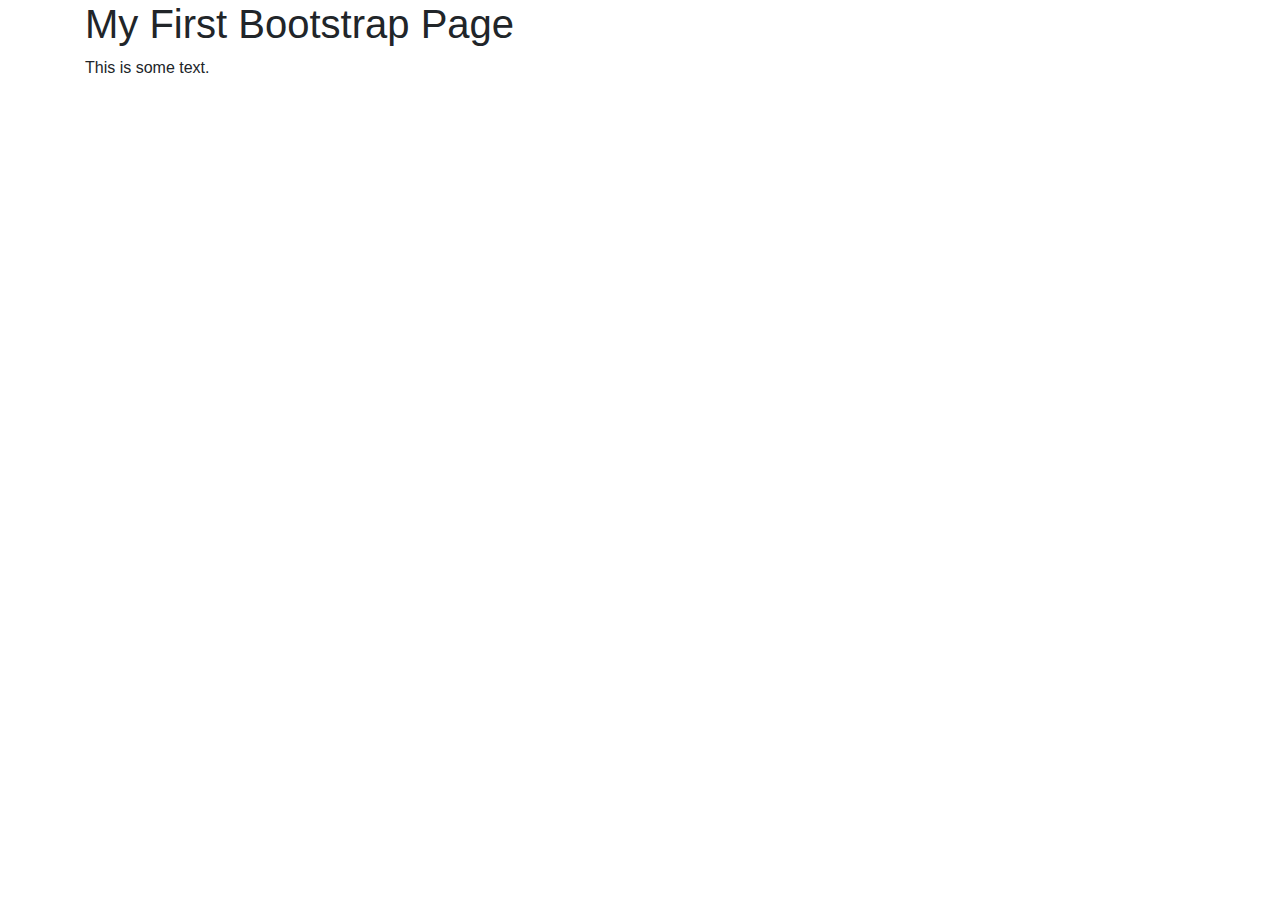
<file: pertemuan_2/latihan/bootstrap_basic.html>
<!DOCTYPE html>
<html lang="en">
<head>
  <title>Bootstrap 4 Example</title>
  <meta charset="utf-8">
  <meta name="viewport" content="width=device-width, initial-scale=1">
  <link rel="stylesheet" href="https://maxcdn.bootstrapcdn.com/bootstrap/4.3.1/css/bootstrap.min.css">
  <script src="https://ajax.googleapis.com/ajax/libs/jquery/3.4.1/jquery.min.js"></script>
  <script src="https://cdnjs.cloudflare.com/ajax/libs/popper.js/1.14.7/umd/popper.min.js"></script>
  <script src="https://maxcdn.bootstrapcdn.com/bootstrap/4.3.1/js/bootstrap.min.js"></script>
</head>
<body>

<div class="container">
  <h1>My First Bootstrap Page</h1>
  <p>This is some text.</p>
</div>

</body>
</html>
</file>
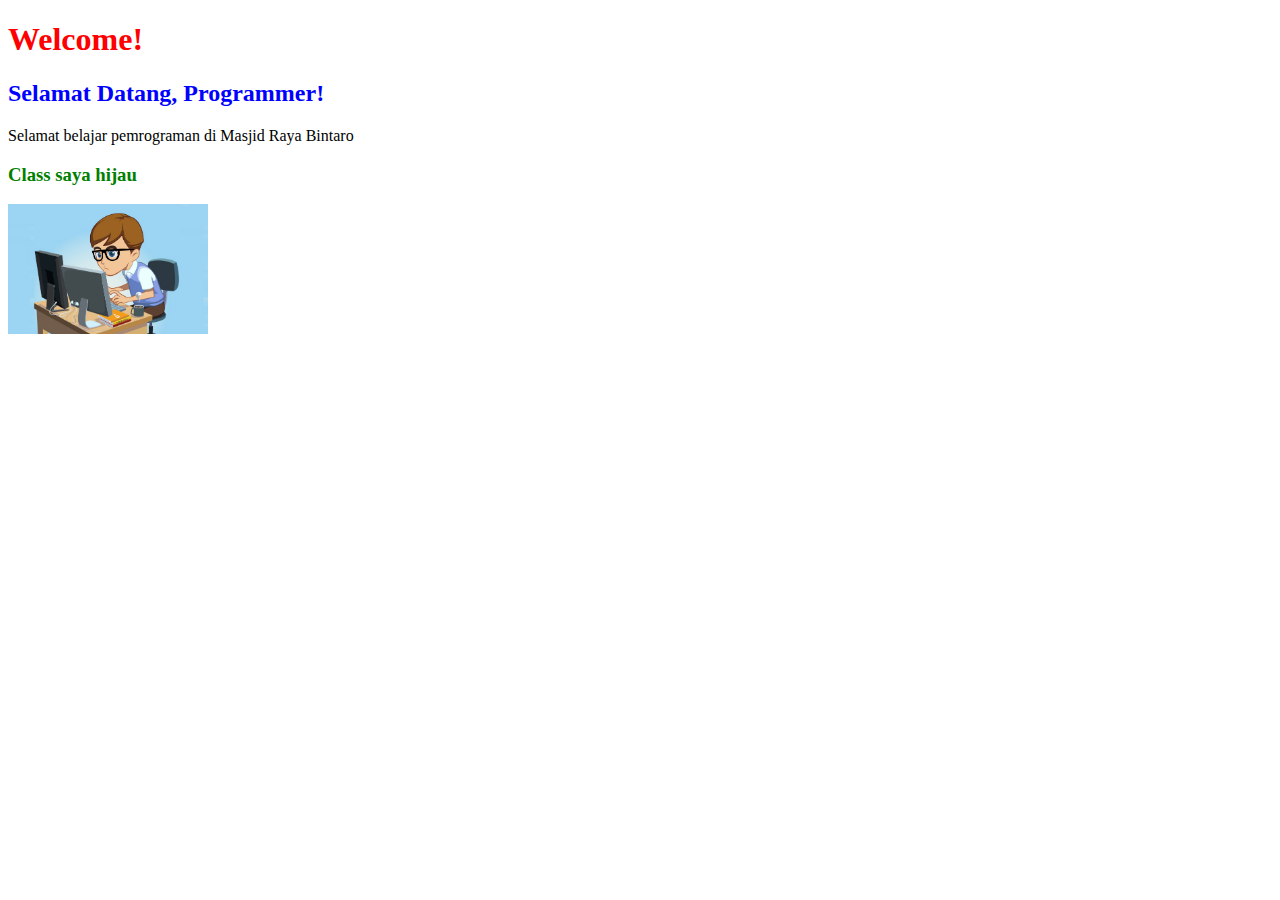
<file: pertemuan_2/latihan/class_name_css.html>
<!DOCTYPE html>
<html>
<head>
  <title>HTML dengan CSS</title>
  <style>
  #judul-utama { color:red; }
  #subjudul { color:blue; }
  .hijau { color: green; }
  </style>
</head>
<body>
  <h1 id="judul-utama">Welcome!</h1>
  <h2 id="subjudul">Selamat Datang, Programmer!</h2>
  <p>Selamat belajar pemrograman di Masjid Raya Bintaro</p>
  <h3 class="hijau"> Class saya hijau </h3>
  <img src="programmer.jpeg" alt="" width="200">
</body>
</html>
</file>
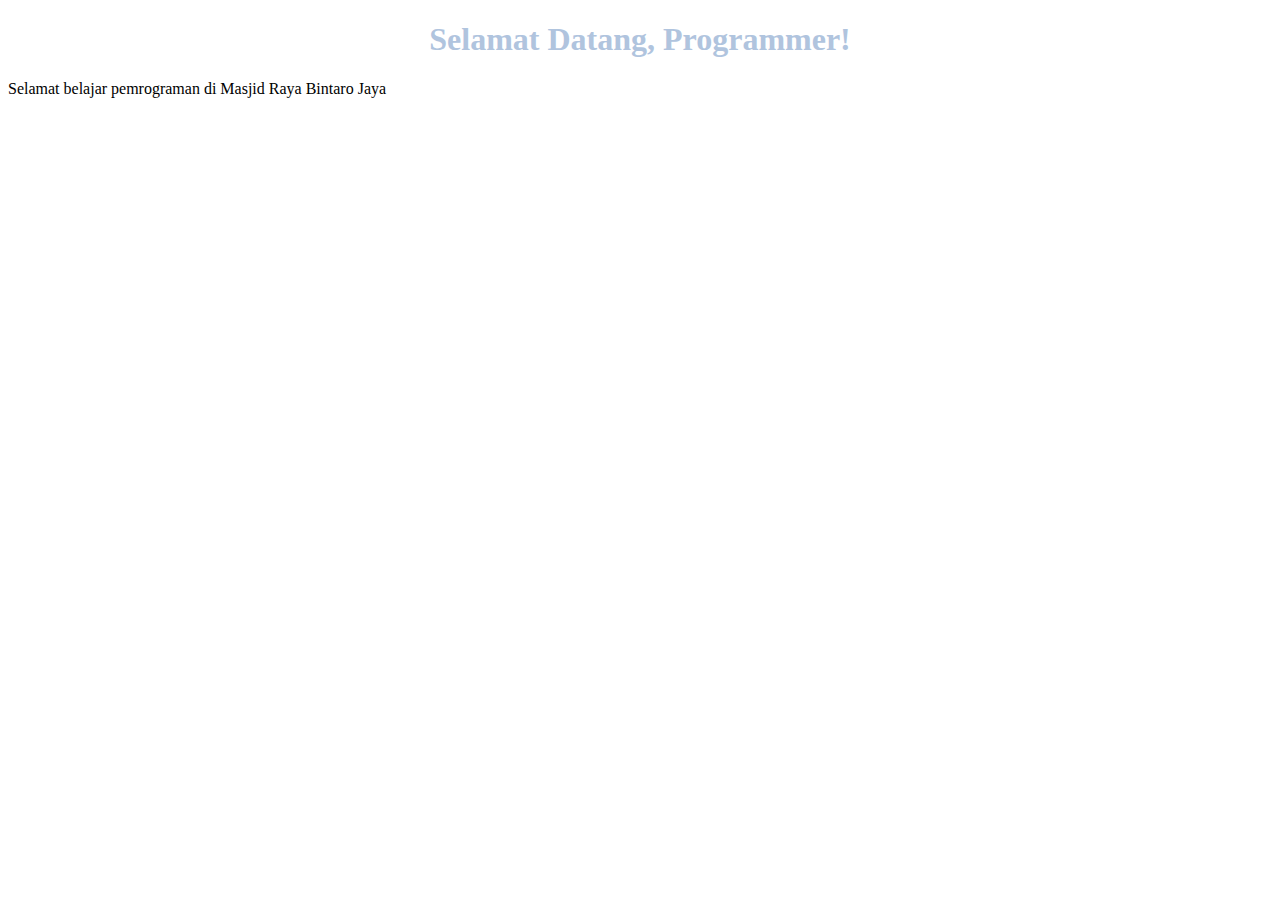
<file: pertemuan_2/latihan/html_css.html>
<!DOCTYPE html>
<html>
    <head>
        <title>HTML dengan CSS</title>
        <style>
            h1 { text-align: center; color: lightsteelblue; }
        </style>
    </head>
<body>
    <h1>Selamat Datang, Programmer!</h1>
    <p>Selamat belajar pemrograman di Masjid Raya Bintaro Jaya</p>
</body>
</html>
</file>
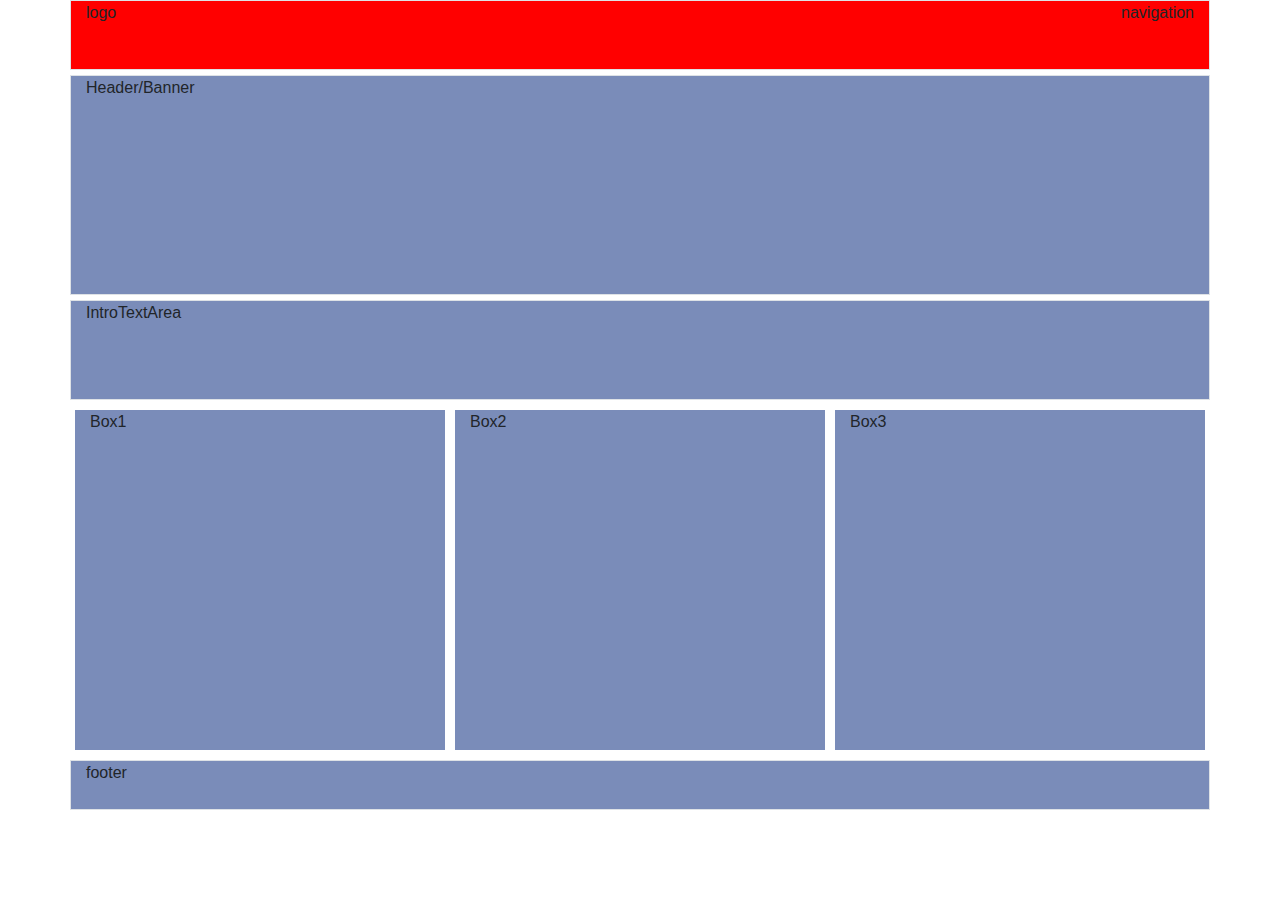
<file: pertemuan_2/tugas/tugas2.html>
<!DOCTYPE html>
<html lang="en">
<!-- Bootstrap Definition -->
<head>
  <title>Bootstrap 4 Example</title>
  <meta charset="utf-8">
  <meta name="viewport" content="width=device-width, initial-scale=1">
  <link rel="stylesheet" href="https://maxcdn.bootstrapcdn.com/bootstrap/4.3.1/css/bootstrap.min.css">
  <script src="https://ajax.googleapis.com/ajax/libs/jquery/3.4.1/jquery.min.js"></script>
  <script src="https://cdnjs.cloudflare.com/ajax/libs/popper.js/1.14.7/umd/popper.min.js"></script>
  <script src="https://maxcdn.bootstrapcdn.com/bootstrap/4.3.1/js/bootstrap.min.js"></script>
  <link rel="stylesheet" href="css/tugas2.css">
</head>
<body>
  <div class="container">
    <div class="row border ltb lognav">
      <div class="col-sm-6">
        logo
      </div>
      <div class="col-sm-6 text-right">
        navigation
      </div>
    </div>
    <div class="row border ltb hdr hdrbnr">
      <div class="col-sm-12">
        Header/Banner
      </div>
    </div>
    <div class="row border ltb hdr introtext">
      <div class="col-sm-12">
        IntroTextArea
      </div>
    </div>
    <div class="row hdr">
      <div class="col-sm-4 box ltb">
        Box1
      </div>
      <div class="col-sm-4 box ltb">
        Box2
      </div>
      <div class="col-sm-4 box ltb">
        Box3
      </div>
    </div>
    <div class="row ltb ftr">
      <div class="col-sm-12 border">
        footer
      </div>
    </div>
  </div>
</body>
</html>
</file>
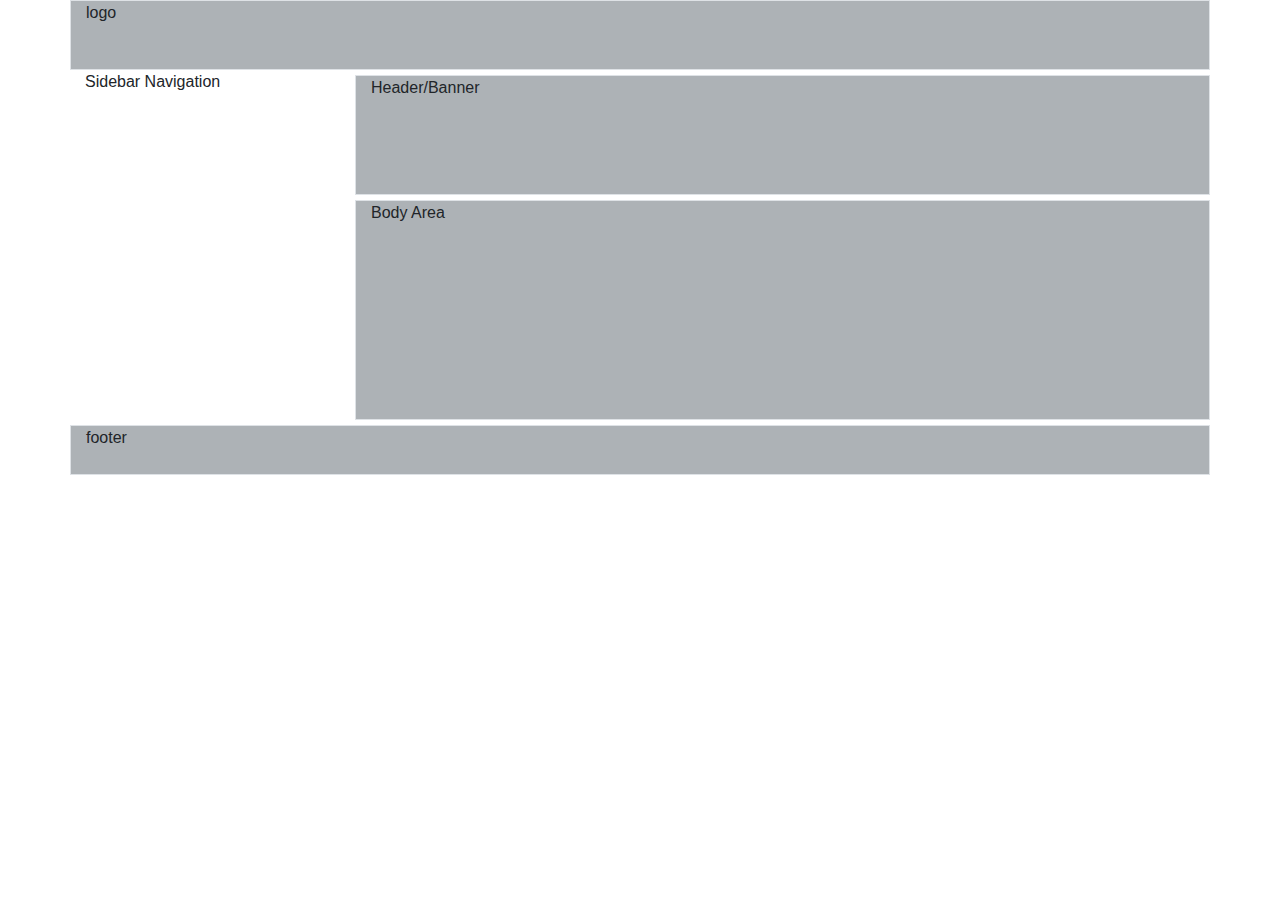
<file: pertemuan_2/tugas/tugas3.html>
<!DOCTYPE html>
<html lang="en">
<!-- Bootstrap Definition -->
<head>
  <title>Bootstrap 4 Example</title>
  <meta charset="utf-8">
  <meta name="viewport" content="width=device-width, initial-scale=1">
  <link rel="stylesheet" href="https://maxcdn.bootstrapcdn.com/bootstrap/4.3.1/css/bootstrap.min.css">
  <script src="https://ajax.googleapis.com/ajax/libs/jquery/3.4.1/jquery.min.js"></script>
  <script src="https://cdnjs.cloudflare.com/ajax/libs/popper.js/1.14.7/umd/popper.min.js"></script>
  <script src="https://maxcdn.bootstrapcdn.com/bootstrap/4.3.1/js/bootstrap.min.js"></script>
  <link rel="stylesheet" href="css/tugas3.css">
</head>
<body>
  <div class="container">
    <div class="row border bgc lognav">
      <div class="col-sm-12">
        logo
      </div>
    </div>
    <div class="row">
      <div class="col-sm-3">
        Sidebar Navigation
      </div>
      <div class="col-sm-9">
        <div class="row border bgc hdr hdrbnr">
          <div class="col-sm-12">
            Header/Banner
          </div>
        </div>
        <div class="row border bgc hdr introtext">
          <div class="col-sm-12">
            Body Area
          </div>
        </div>
      </div>
    </div>
    <div class="row bgc ftr">
      <div class="col-sm-12 border">
        footer
      </div>
    </div>
  </div>
</body>
</html>
</file>
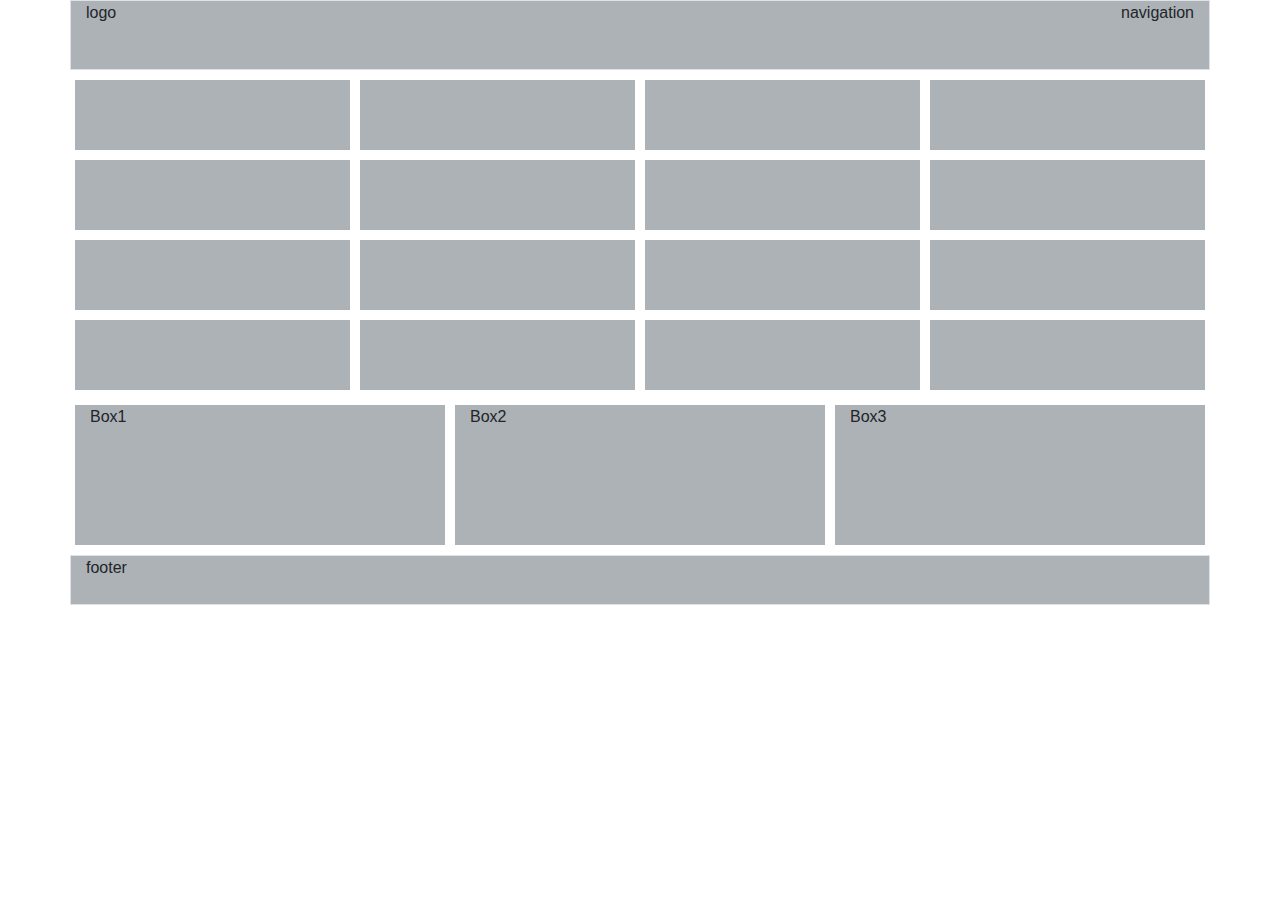
<file: pertemuan_2/tugas/tugas4.html>
<!DOCTYPE html>
<html lang="en">
<!-- Bootstrap Definition -->
<head>
  <title>Bootstrap 4 Example</title>
  <meta charset="utf-8">
  <meta name="viewport" content="width=device-width, initial-scale=1">
  <link rel="stylesheet" href="https://maxcdn.bootstrapcdn.com/bootstrap/4.3.1/css/bootstrap.min.css">
  <script src="https://ajax.googleapis.com/ajax/libs/jquery/3.4.1/jquery.min.js"></script>
  <script src="https://cdnjs.cloudflare.com/ajax/libs/popper.js/1.14.7/umd/popper.min.js"></script>
  <script src="https://maxcdn.bootstrapcdn.com/bootstrap/4.3.1/js/bootstrap.min.js"></script>
  <link rel="stylesheet" href="css/tugas4.css">
</head>
<body>
  <div class="container">
    <div class="row border bgc lognav">
      <div class="col-sm-6">
        logo
      </div>
      <div class="col-sm-6 text-right">
        navigation
      </div>
    </div>
    <div class="row hdr">
      <div class="col-sm-3 box bgc">
      </div>
      <div class="col-sm-3 box bgc">
      </div>
      <div class="col-sm-3 box bgc">
      </div>
      <div class="col-sm-3 box bgc">
      </div>
      <div class="col-sm-3 box bgc">
      </div>
      <div class="col-sm-3 box bgc">
      </div>
      <div class="col-sm-3 box bgc">
      </div>
      <div class="col-sm-3 box bgc">
      </div>
      <div class="col-sm-3 box bgc">
      </div>
      <div class="col-sm-3 box bgc">
      </div>
      <div class="col-sm-3 box bgc">
      </div>
      <div class="col-sm-3 box bgc">
      </div>
      <div class="col-sm-3 box bgc">
      </div>
      <div class="col-sm-3 box bgc">
      </div>
      <div class="col-sm-3 box bgc">
      </div>
      <div class="col-sm-3 box bgc">
      </div>

    </div>
    <div class="row hdr">
      <div class="col-sm-4 bgc box-low">
            Box1
      </div>
      <div class="col-sm-4 bgc box-low">
            Box2
      </div>
      <div class="col-sm-4 bgc box-low">
            Box3
      </div>
    </div>
    <div class="row bgc ftr">
      <div class="col-sm-12 border">
        footer
      </div>
    </div>
  </div>
</body>
</html>
</file>
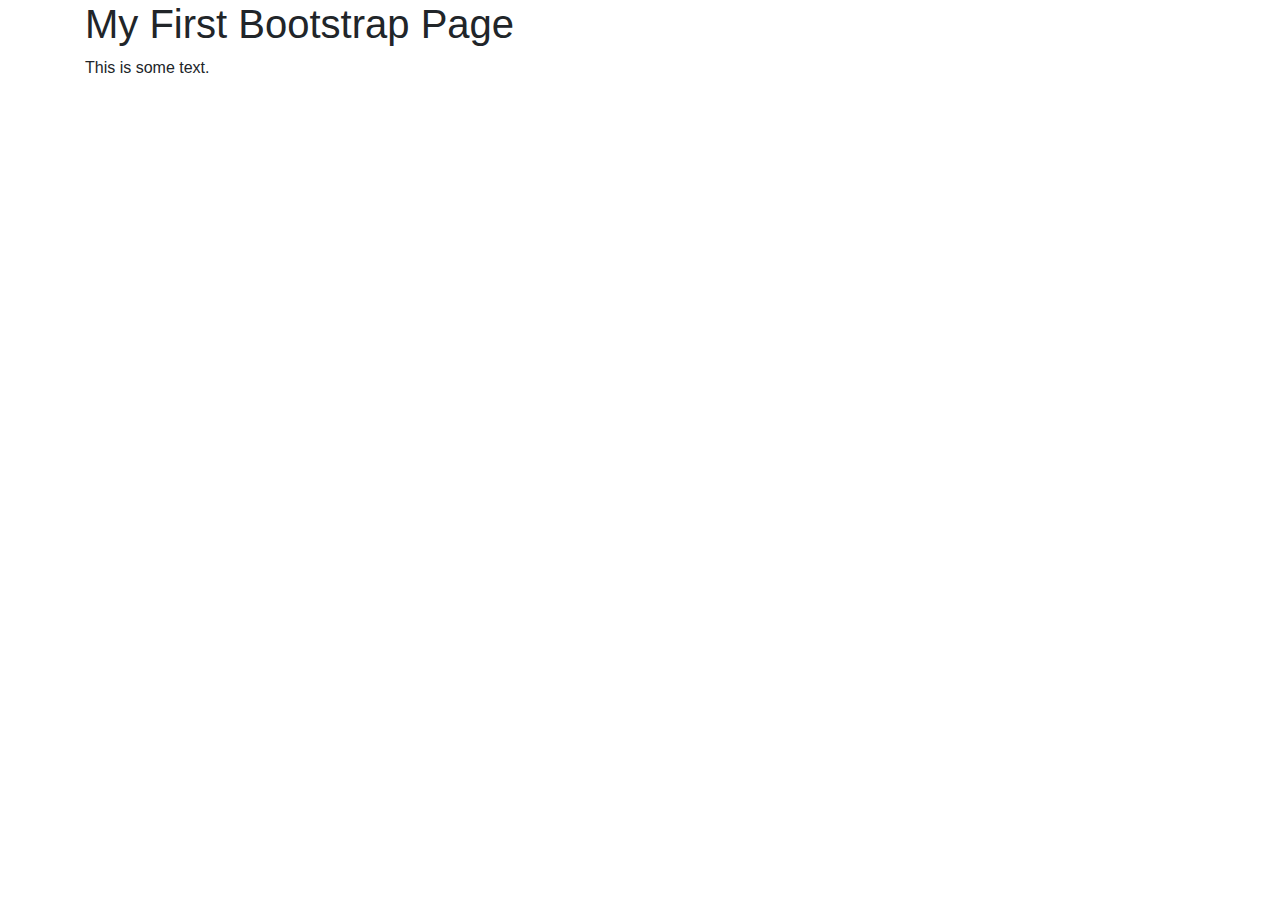
<file: pertemuan_3/tugas/bootstrap_basic.html>
<!DOCTYPE html>
<html lang="en">
<head>
  <title>Bootstrap 4 Example</title>
  <meta charset="utf-8">
  <meta name="viewport" content="width=device-width, initial-scale=1">
  <link rel="stylesheet" href="https://maxcdn.bootstrapcdn.com/bootstrap/4.3.1/css/bootstrap.min.css">
  <script src="https://ajax.googleapis.com/ajax/libs/jquery/3.4.1/jquery.min.js"></script>
  <script src="https://cdnjs.cloudflare.com/ajax/libs/popper.js/1.14.7/umd/popper.min.js"></script>
  <script src="https://maxcdn.bootstrapcdn.com/bootstrap/4.3.1/js/bootstrap.min.js"></script>
</head>
<body>

  <div class="container">
    <h1>My First Bootstrap Page</h1>
    <p>This is some text.</p>
  </div>

</body>
</html>
</file>
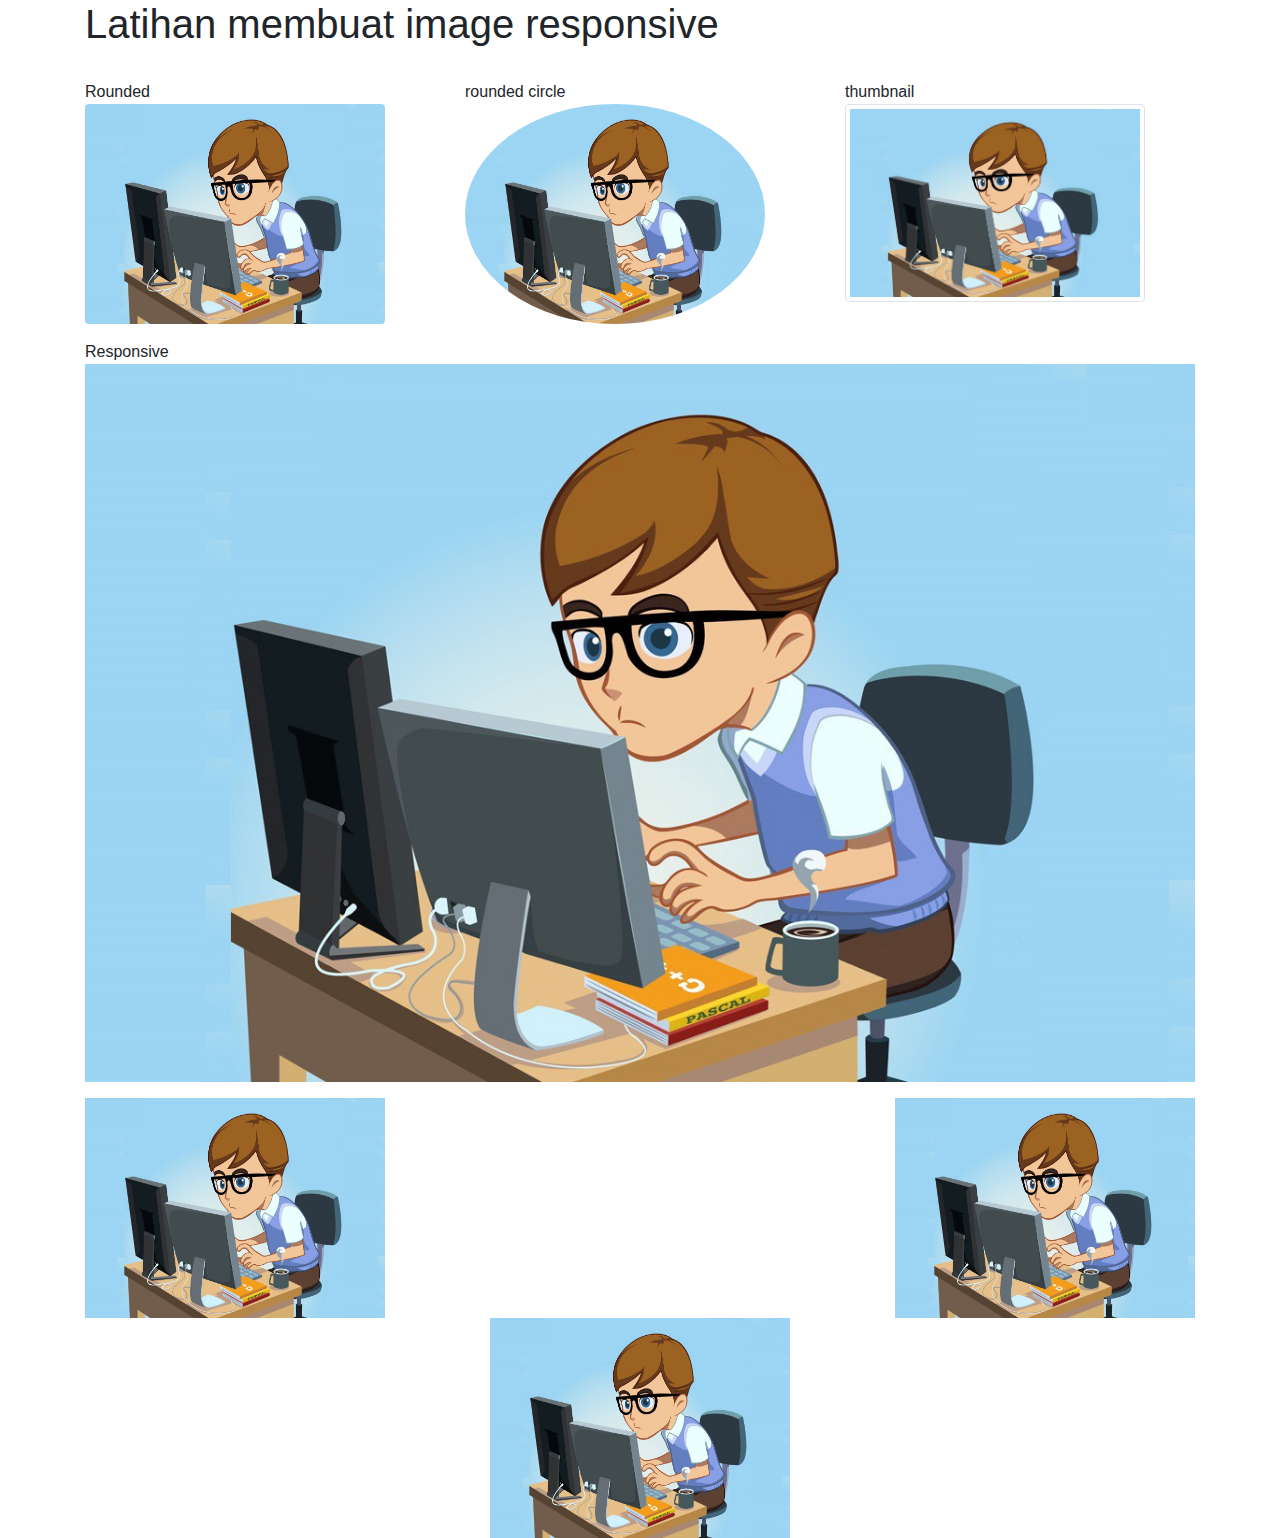
<file: pertemuan_4/latihan/bs_img.html>
<!DOCTYPE html>
<html>
<head>
  <title>Latihan membuat image responsive</title>
  <meta charset="utf-8">
  <meta name="viewport" content="width=device-width, initial-scale=1">
  <link rel="stylesheet" href="https://maxcdn.bootstrapcdn.com/bootstrap/4.3.1/css/bootstrap.min.css">
  <script src="https://ajax.googleapis.com/ajax/libs/jquery/3.4.1/jquery.min.js"></script>
  <script src="https://cdnjs.cloudflare.com/ajax/libs/popper.js/1.14.7/umd/popper.min.js"></script>
  <script src="https://maxcdn.bootstrapcdn.com/bootstrap/4.3.1/js/bootstrap.min.js"></script>
</head>
<body>

  <div class="container">
    <h1>Latihan membuat image responsive</h1>
    <br>
    <div class="row">
      <div class="col-sm-4">
        <figure>
          <caption>Rounded</caption>
          <img src="programmer.jpeg" alt="Programmer" width="300" height="220" class="rounded">
        </figure>
      </div>
      <div class="col-sm-4">
        <figure>
          <caption>rounded circle</caption>
          <img src="programmer.jpeg" alt="Programmer" width="300" height="220" class="rounded-circle">
        </figure>
      </div>
      <div class="col-sm-4">
        <figure>
          <caption>thumbnail</caption>
          <img src="programmer.jpeg" alt="Programmer" width="300" height="220" class="img-thumbnail">
        </figure>
      </div>
      <div class="col-sm-12">
        <figure>
          <caption>Responsive</caption>
          <img src="programmer.jpeg" alt="Programmer" class="img-fluid">
        </figure>
      </div>
    </div>
    <div class="row">
      <div class="col-sm-12">
        <img src="programmer.jpeg" width="300" height="220" class="float-left">
        <img src="programmer.jpeg" width="300" height="220" class="float-right">
      </div>
    </div>
    <div class="row">
      <div class="col-sm-12">
        <img src="programmer.jpeg" width="300" height="220" class="mx-auto d-block">
      </div>
    </div>
  </div>

</body>
</html>
</file>
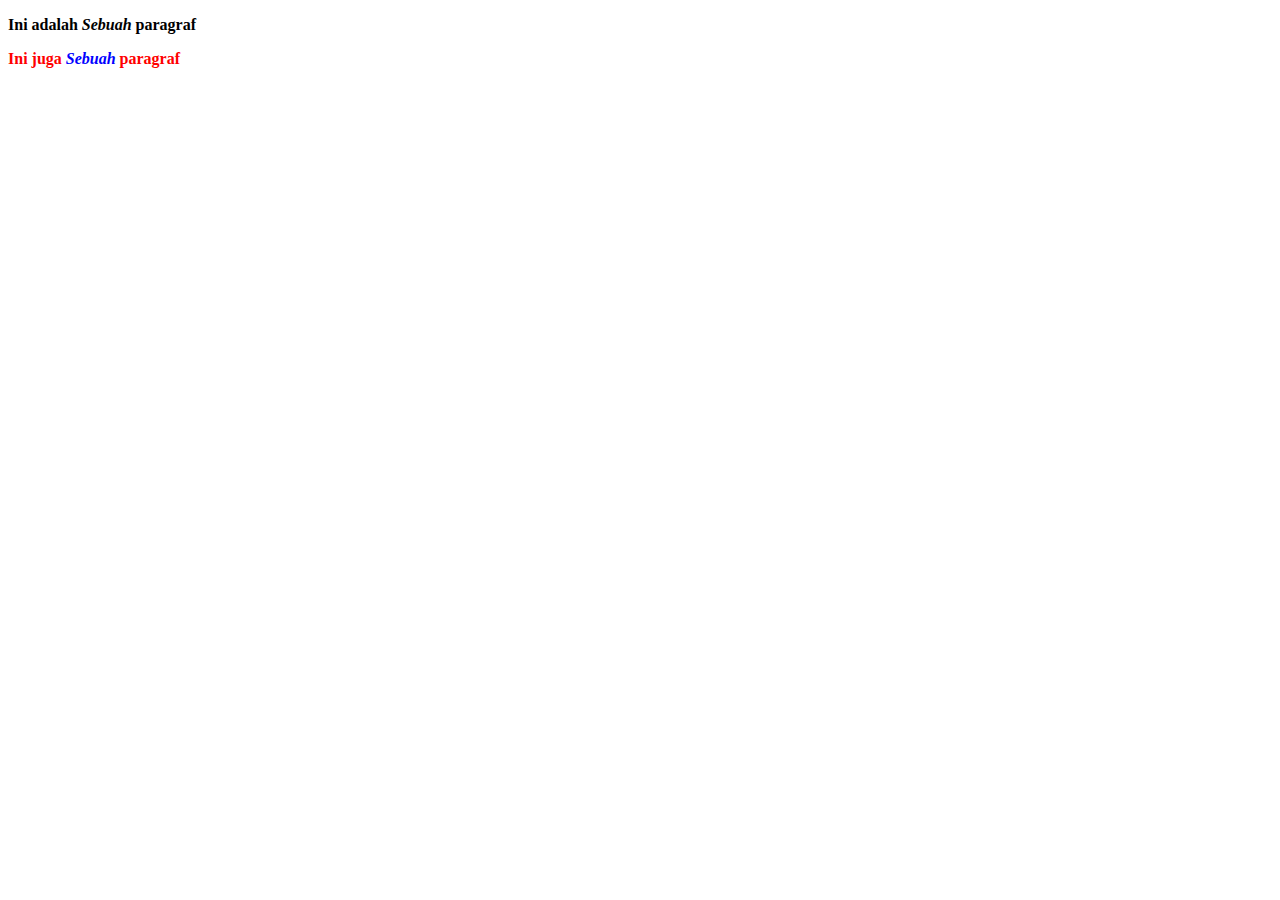
<file: pertemuan_4/latihan/span_div.html>
<!DOCTYPE html>
<html>
 <style type="text/css">
   #kalimat{
      font-weight: bold;
      color:red;
      }
   .miring{
      font-style: italic;
      color:blue;
      }
 </style>
<head>
   <title>Belajar Membuat Form </title>
</head>
<body>
   <p>
       <strong>Ini adalah <em>Sebuah</em> paragraf </strong>
   </p>
   <div id="kalimat">
       Ini juga <span class="miring">Sebuah</span> paragraf
   </div>
</body>
</html>
</file>
<file: pertemuan_2/tugas/css/tugas2.css>
.ltb{
  background-color: #7a8cb9;
  /* margin: 5px; */
}
.lognav{
  height: 70px;
  background-color: red;
}
.hdrbnr{
  height: 220px;
}
.introtext{
  height:100px;
}
.box{
  height:350px;
  border: 5px solid;
  border-color: white;
}
.hdr{
  margin-top: 5px;
  margin-bottom: 5px;
}
.ftr{
  height: 50px;
}
</file>
<file: pertemuan_2/tugas/css/tugas3.css>
.bgc{
  background-color: #6c757d8f;
  /* margin: 5px; */
}
.lognav{
  height: 70px;
}
.hdrbnr{
  height: 120px;
}
.introtext{
  height:220px;
}
.box1{
  height:300px;
}
.box2{
  height:300px;
}
.box3{
  height:300px;
}

.hdr{
  margin-top: 5px;
  margin-bottom: 5px;
}
.ftr{
  height: 50px;
}
</file>
<file: pertemuan_2/tugas/css/tugas4.css>
.bgc{
  background-color: #6c757d8f;
  /* margin: 5px; */
}
.lognav{
  height: 70px;
}
.hdrbnr{
  height: 220px;
}
.introtext{
  height:100px;
}
.box{
  height: 80px;
  border: 5px solid;
  border-color: white;
  /* padding: 100px; */
}
.box-low{
  height:150px;
  border: 5px solid;
  border-color: white;
}
.hdr{
  margin-top: 5px;
  margin-bottom: 5px;
}
.ftr{
  height: 50px;
}
</file>
